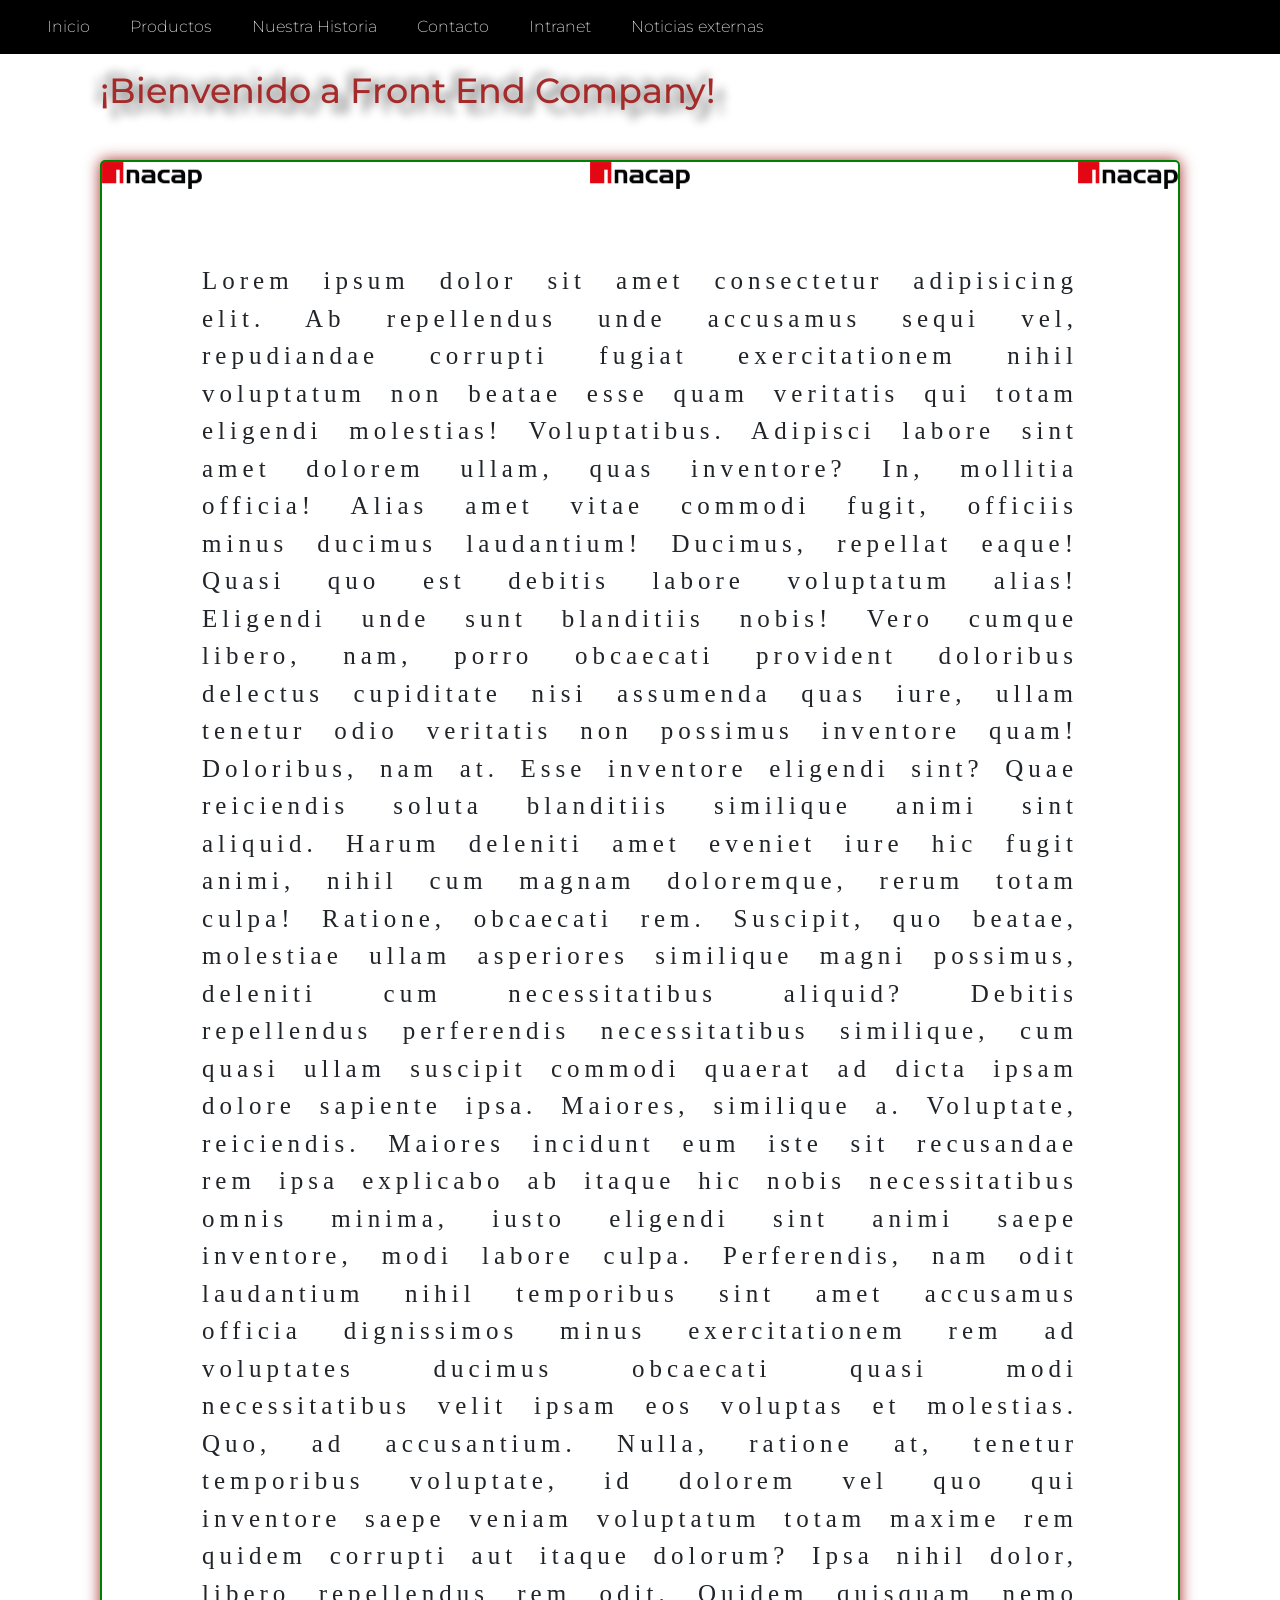
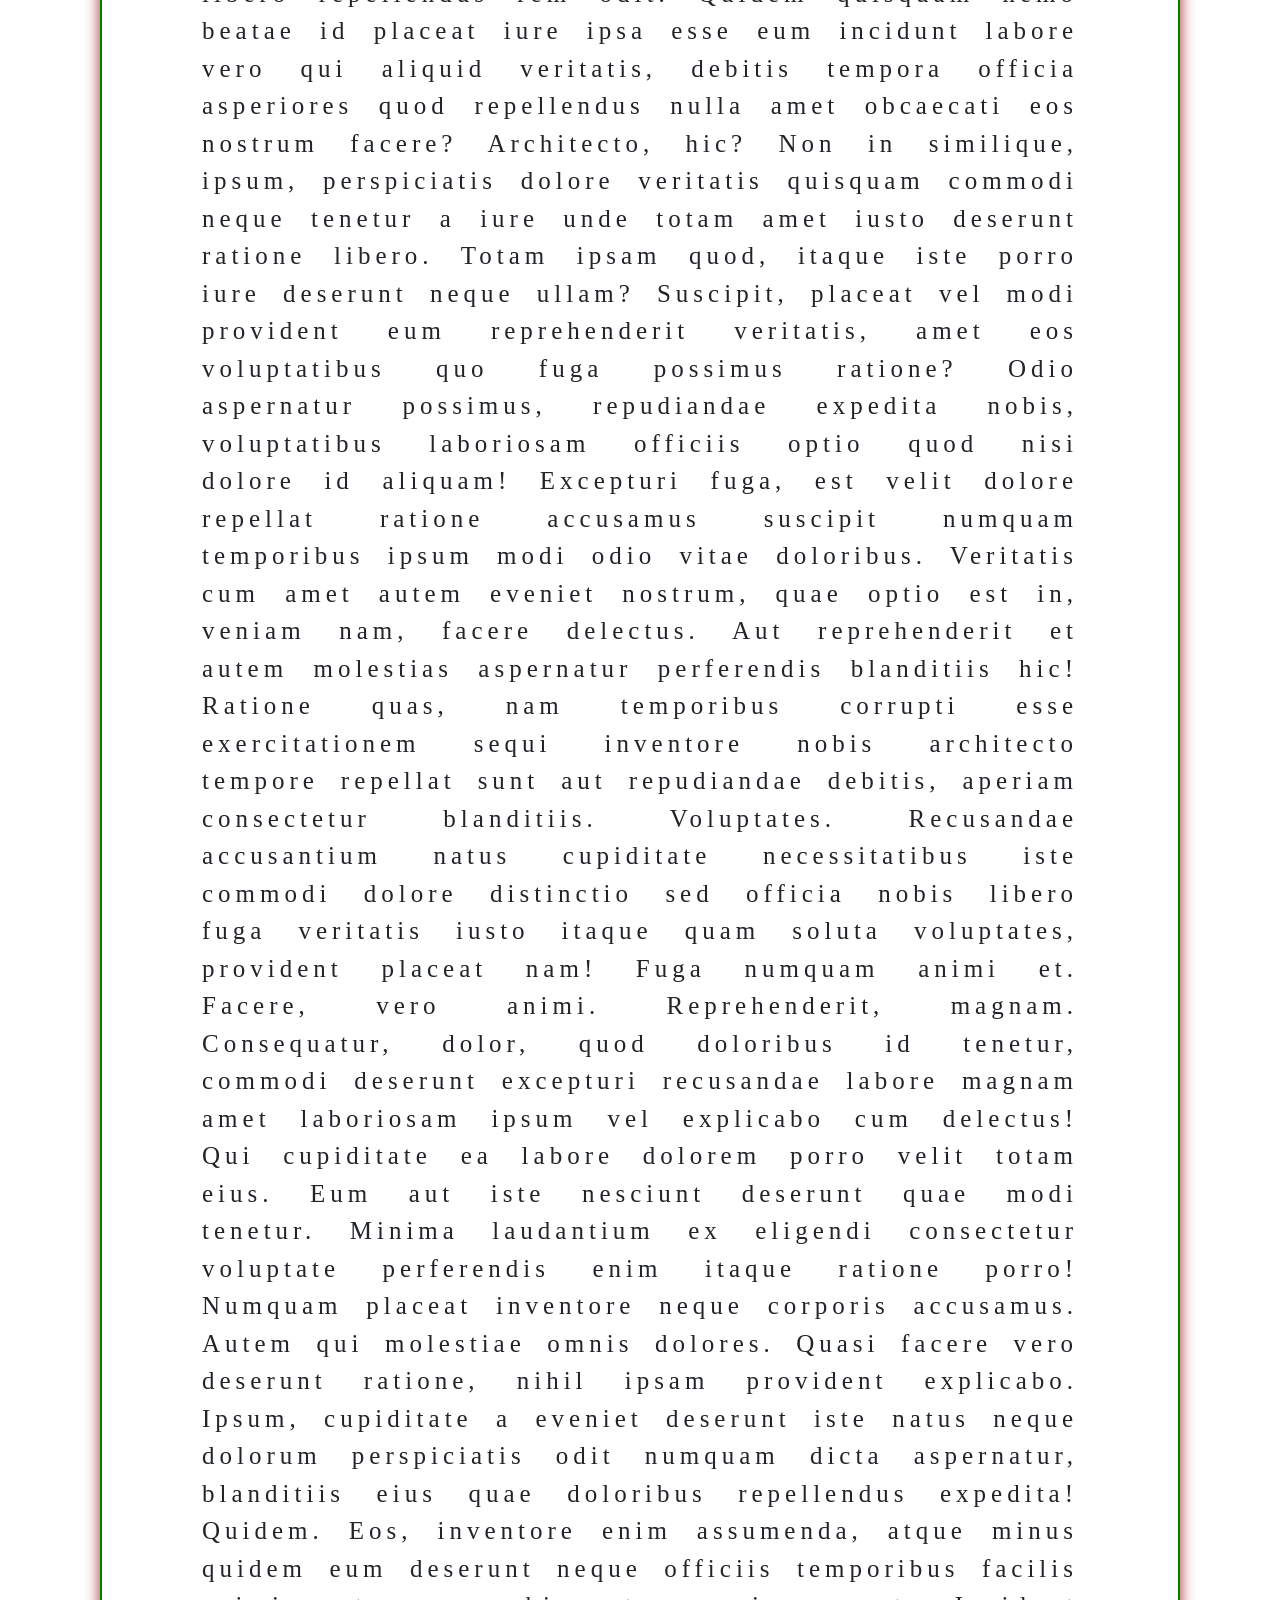
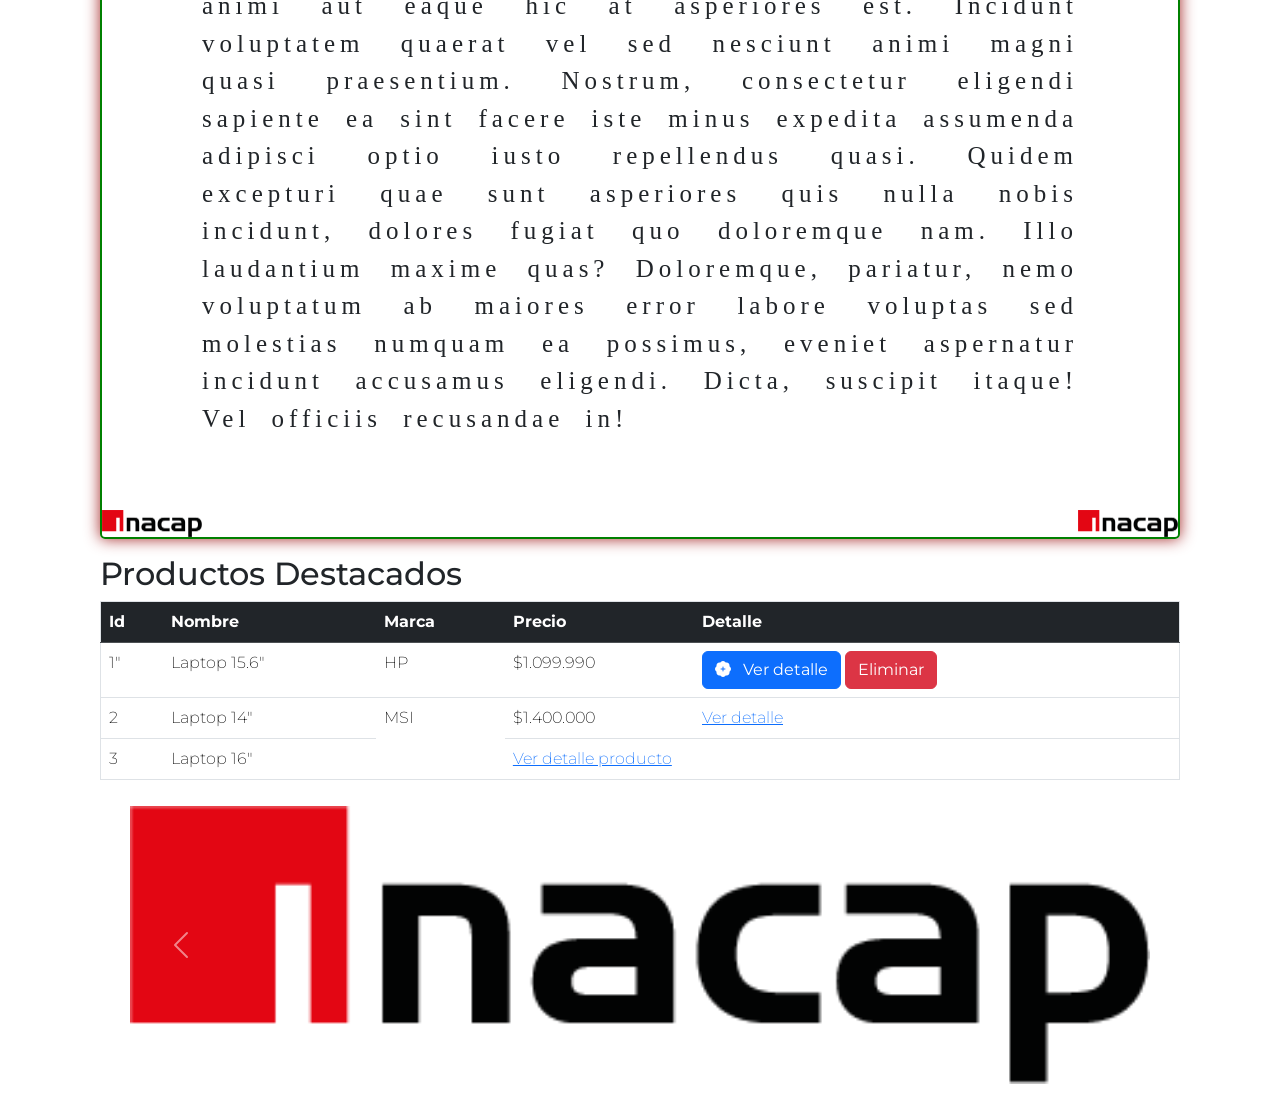
<file: index.html>
<!DOCTYPE html>
<html lang="es">
<head>
    <meta charset="UTF-8">
    <meta name="viewport" content="width=device-width, initial-scale=1.0">
    <title>Bienvenidos</title>
    <link rel="stylesheet" href="https://cdn.jsdelivr.net/npm/bootstrap-icons@1.13.1/font/bootstrap-icons.min.css">
    <script src="https://cdn.jsdelivr.net/npm/bootstrap@5.3.8/dist/js/bootstrap.bundle.min.js" integrity="sha384-FKyoEForCGlyvwx9Hj09JcYn3nv7wiPVlz7YYwJrWVcXK/BmnVDxM+D2scQbITxI" crossorigin="anonymous"></script>
    <link href="https://fonts.googleapis.com/css2?family=Montserrat:ital,wght@0,100..900;1,100..900&family=Pliant:ital,wght@0,100..900;1,100..900&display=swap" rel="stylesheet">
    <link href="https://cdn.jsdelivr.net/npm/bootstrap@5.3.8/dist/css/bootstrap.min.css" rel="stylesheet" integrity="sha384-sRIl4kxILFvY47J16cr9ZwB07vP4J8+LH7qKQnuqkuIAvNWLzeN8tE5YBujZqJLB" crossorigin="anonymous">
    <link rel="preconnect" href="https://fonts.googleapis.com">
    <link rel="preconnect" href="https://fonts.gstatic.com" crossorigin>
    <style>
        p{
            font-family: Cambria, Cochin, Georgia, Times, 'Times New Roman', serif;
            border: 2px green solid;
            padding: 10px;
            border-radius: 5px;
        }
    </style>
    <link rel="stylesheet" href="css/style.css">
</head>
<body>
    <!-- header>nav>ul>li*4>a -->
    <header>
        <nav>
            <ul>
                <li><a href="#bv">Inicio</a></li>
                <li><a href="#pd">Productos</a></li>
                <li><a href="">Nuestra Historia</a></li>
                <li><a href="">Contacto</a></li>
                <li><a href="pages/intranet.html">Intranet</a></li>
                <!-- li>a -->
                <li><a href="https://www.biobio.cl" target="_blank">Noticias externas</a></li>
            </ul>
        </nav>
    </header>
    <!-- main>section*2 -->
    <main>
        <section>
            <h1 id="bv" style="color: brown;" class="mt-3">¡Bienvenido a Front End Company!</h1>
            <!-- lorem*20 -->
                <p class="p1 mt-5">
                Lorem ipsum dolor sit amet consectetur adipisicing elit. Ab repellendus unde accusamus sequi vel, repudiandae corrupti fugiat exercitationem nihil voluptatum non beatae esse quam veritatis qui totam eligendi molestias! Voluptatibus.
                Adipisci labore sint amet dolorem ullam, quas inventore? In, mollitia officia! Alias amet vitae commodi fugit, officiis minus ducimus laudantium! Ducimus, repellat eaque! Quasi quo est debitis labore voluptatum alias!
                Eligendi unde sunt blanditiis nobis! Vero cumque libero, nam, porro obcaecati provident doloribus delectus cupiditate nisi assumenda quas iure, ullam tenetur odio veritatis non possimus inventore quam! Doloribus, nam at.
                Esse inventore eligendi sint? Quae reiciendis soluta blanditiis similique animi sint aliquid. Harum deleniti amet eveniet iure hic fugit animi, nihil cum magnam doloremque, rerum totam culpa! Ratione, obcaecati rem.
                Suscipit, quo beatae, molestiae ullam asperiores similique magni possimus, deleniti cum necessitatibus aliquid? Debitis repellendus perferendis necessitatibus similique, cum quasi ullam suscipit commodi quaerat ad dicta ipsam dolore sapiente ipsa.
                Maiores, similique a. Voluptate, reiciendis. Maiores incidunt eum iste sit recusandae rem ipsa explicabo ab itaque hic nobis necessitatibus omnis minima, iusto eligendi sint animi saepe inventore, modi labore culpa.
                Perferendis, nam odit laudantium nihil temporibus sint amet accusamus officia dignissimos minus exercitationem rem ad voluptates ducimus obcaecati quasi modi necessitatibus velit ipsam eos voluptas et molestias. Quo, ad accusantium.
                Nulla, ratione at, tenetur temporibus voluptate, id dolorem vel quo qui inventore saepe veniam voluptatum totam maxime rem quidem corrupti aut itaque dolorum? Ipsa nihil dolor, libero repellendus rem odit.
                Quidem quisquam nemo beatae id placeat iure ipsa esse eum incidunt labore vero qui aliquid veritatis, debitis tempora officia asperiores quod repellendus nulla amet obcaecati eos nostrum facere? Architecto, hic?
                Non in similique, ipsum, perspiciatis dolore veritatis quisquam commodi neque tenetur a iure unde totam amet iusto deserunt ratione libero. Totam ipsam quod, itaque iste porro iure deserunt neque ullam?
                Suscipit, placeat vel modi provident eum reprehenderit veritatis, amet eos voluptatibus quo fuga possimus ratione? Odio aspernatur possimus, repudiandae expedita nobis, voluptatibus laboriosam officiis optio quod nisi dolore id aliquam!
                Excepturi fuga, est velit dolore repellat ratione accusamus suscipit numquam temporibus ipsum modi odio vitae doloribus. Veritatis cum amet autem eveniet nostrum, quae optio est in, veniam nam, facere delectus.
                Aut reprehenderit et autem molestias aspernatur perferendis blanditiis hic! Ratione quas, nam temporibus corrupti esse exercitationem sequi inventore nobis architecto tempore repellat sunt aut repudiandae debitis, aperiam consectetur blanditiis. Voluptates.
                Recusandae accusantium natus cupiditate necessitatibus iste commodi dolore distinctio sed officia nobis libero fuga veritatis iusto itaque quam soluta voluptates, provident placeat nam! Fuga numquam animi et. Facere, vero animi.
                Reprehenderit, magnam. Consequatur, dolor, quod doloribus id tenetur, commodi deserunt excepturi recusandae labore magnam amet laboriosam ipsum vel explicabo cum delectus! Qui cupiditate ea labore dolorem porro velit totam eius.
                Eum aut iste nesciunt deserunt quae modi tenetur. Minima laudantium ex eligendi consectetur voluptate perferendis enim itaque ratione porro! Numquam placeat inventore neque corporis accusamus. Autem qui molestiae omnis dolores.
                Quasi facere vero deserunt ratione, nihil ipsam provident explicabo. Ipsum, cupiditate a eveniet deserunt iste natus neque dolorum perspiciatis odit numquam dicta aspernatur, blanditiis eius quae doloribus repellendus expedita! Quidem.
                Eos, inventore enim assumenda, atque minus quidem eum deserunt neque officiis temporibus facilis animi aut eaque hic at asperiores est. Incidunt voluptatem quaerat vel sed nesciunt animi magni quasi praesentium.
                Nostrum, consectetur eligendi sapiente ea sint facere iste minus expedita assumenda adipisci optio iusto repellendus quasi. Quidem excepturi quae sunt asperiores quis nulla nobis incidunt, dolores fugiat quo doloremque nam.
                Illo laudantium maxime quas? Doloremque, pariatur, nemo voluptatum ab maiores error labore voluptas sed molestias numquam ea possimus, eveniet aspernatur incidunt accusamus eligendi. Dicta, suscipit itaque! Vel officiis recusandae in!
                </p>
        </section>
        <section>
            <h2 id="pd">Productos Destacados</h2>
            <!-- table>thead>th>td*4 -->
                <table border="1" class="table">
                <thead class="table-dark">
                    <tr>
                        <th>Id</th>
                        <th>Nombre</th>
                        <th>Marca</th>
                        <th>Precio</th>
                        <th>Detalle</th>
                    </tr>
                </thead>
                <!-- tbody>tr*2>td*4 -->
                    <tbody>
                    <tr>
                        <td>1"</td>
                        <td>Laptop 15.6"</td>
                        <td>HP</td>
                        <td>$1.099.990</td>
                        <td><a href="#" class="btn btn-primary"><i class="bi bi-patch-plus-fill"></i> &nbsp; Ver detalle</a>
                            <a href="#" class="btn btn-danger">Eliminar</a>
                        </td>
                    </tr>
                    <tr>
                        <td>2</td>
                        <td>Laptop 14"</td>
                        <td rowspan="2">MSI</td>
                        <td>$1.400.000</td>
                        <td><a href="#">Ver detalle</a></td>
                    </tr>
                    <tr>
                        <td>3</td>
                        <td>Laptop 16"</td>


                        <td colspan="2"><a href="#">Ver detalle producto</a></td>
                    </tr>
                </tbody>
                </table>
        </section>
        <div id="carouselExample" class="carousel slide">
            <div class="carousel-inner">
                <div class="carousel-item active">
                <img src="../images/fondo.png" class="d-block w-100" alt="...">
                </div>
                <div class="carousel-item">
                <img src="../images/fondo.png" class="d-block w-100" alt="...">
                </div>
                <div class="carousel-item">
                <img src="../images/fondo.png" class="d-block w-100" alt="...">
                </div>
            </div>
            <button class="carousel-control-prev" type="button" data-bs-target="#carouselExample" data-bs-slide="prev">
                <span class="carousel-control-prev-icon" aria-hidden="true"></span>
                <span class="visually-hidden">Previous</span>
            </button>
            <button class="carousel-control-next" type="button" data-bs-target="#carouselExample" data-bs-slide="next">
                <span class="carousel-control-next-icon" aria-hidden="true"></span>
                <span class="visually-hidden">Next</span>
            </button>
        </div>
    </main>

</body>
</html>
</file>
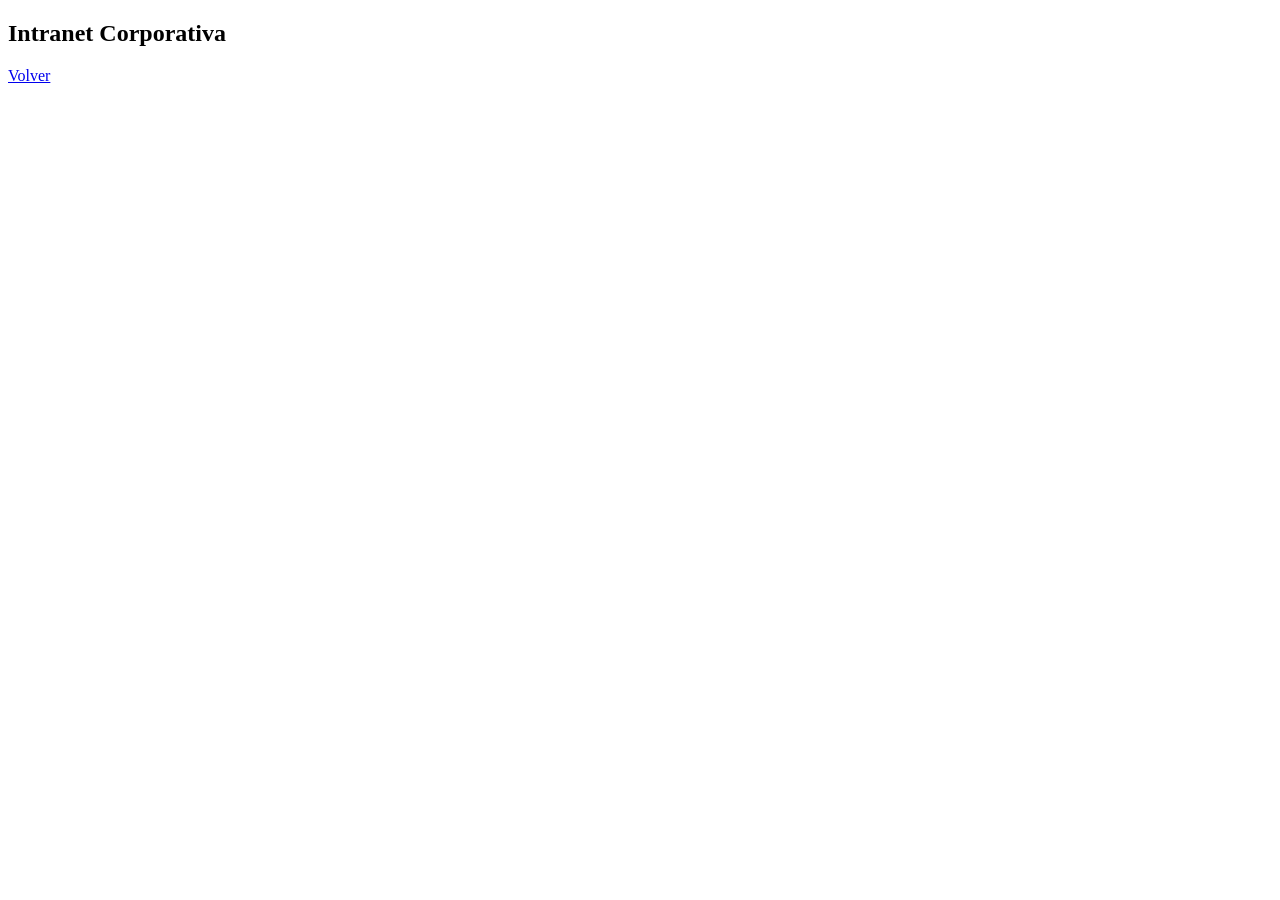
<file: pages/intranet.html>
<!DOCTYPE html>
<html lang="es">
<head>
    <meta charset="UTF-8">
    <meta name="viewport" content="width=device-width, initial-scale=1.0">
    <title>Intranet Corporativa</title>
</head>
<body>
    <!-- header>nav>h1 -->
    <header>
        <nav>
            <h1>Intranet Corporativa</h1>
        </nav>
    </header>
    <main>
        <section>
            <a href="../index.html">Volver</a>
        </section>
    </main>
</body>
</html>
</file>
<file: css/style.css>
body {
    margin: 0px;
    font-family: "Montserrat", sans-serif;
    font-optical-sizing: auto;
    font-weight: 200;
    font-style: normal;
}

main {
    padding: 0px 100px;
}

header{
    background-color: black;
}
nav ul{
    display: flex;
    list-style: none;
    gap: 10px;
    margin: 0px;
}
nav li{
    color: white;
    padding: 15px;
}
nav a{
    text-decoration: none;
    color: white;
}
li:hover{
    background-color: grey;
}

.p1 {
    text-align: justify;
    padding: 100px;
    word-spacing: 10px;
    letter-spacing: 5px;
    font-size: 25px;
    box-shadow: 0px 0px 15px brown;
    background-image: url("../images/fondo.png"),
        url("../images/fondo.png"),
        url("../images/fondo.png"),
        url("../images/fondo.png"),
        url("../images/fondo.png");
    background-repeat: no-repeat;
    background-size: 100px;
    background-position: top center, top left, top right, bottom right, bottom left;
}

#bv {
    font-size: 35px;
    text-shadow: 10px 10px 10px gray, -5px -5px 10px gray;
}

#carouselExample{
    padding: 10px 30px;
}
</file>
